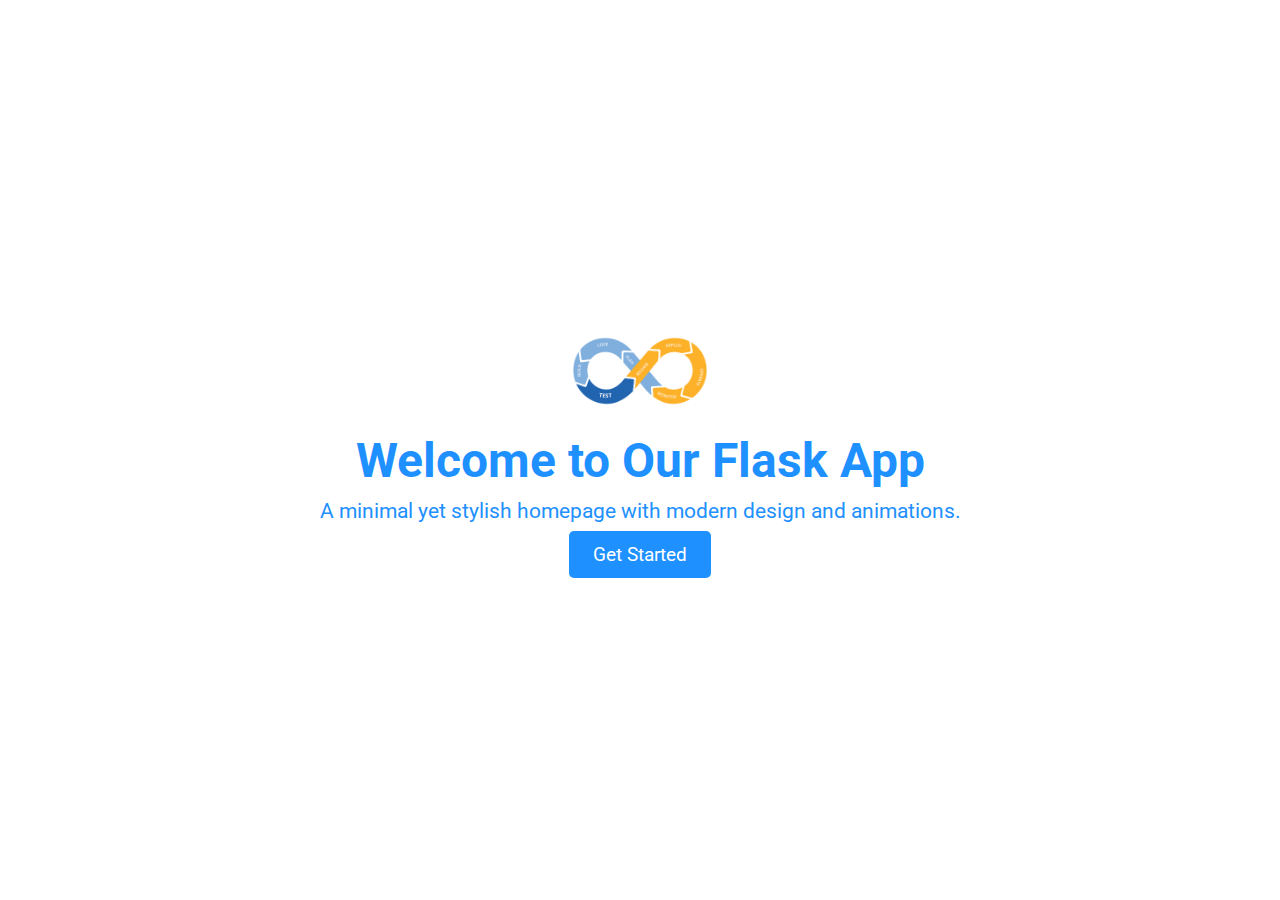
<file: SimpleFlaskAPI/templates/index.html>
<!DOCTYPE html>
<html lang="en">
<head>
    <meta charset="UTF-8">
    <meta name="viewport" content="width=device-width, initial-scale=1.0">
    <title>Beautiful Flask Homepage</title>
    <link href="https://fonts.googleapis.com/css2?family=Roboto:wght@300;400;700&display=swap" rel="stylesheet">
    <style>
        * {
            box-sizing: border-box;
            margin: 0;
            padding: 0;
        }
        body {
            font-family: 'Roboto', sans-serif;
            background-color: #ffffff; /* White background */
            color: #1E90FF; /* Blue text */
            height: 100vh;
            display: flex;
            justify-content: center;
            align-items: center;
        }
        .container {
            text-align: center;
            animation: fadeIn 2s ease-in-out;
        }
        h1 {
            font-size: 3em;
            margin-bottom: 10px;
            color: #1E90FF; /* Blue heading */
        }
        p {
            font-size: 1.3em;
            margin-bottom: 20px;
            color: #1E90FF; /* Blue paragraph */
        }
        img {
            width: 150px;
            height: auto;
            margin-bottom: 20px;
            animation: scaleAnimation 2s infinite alternate ease-in-out; /* Updated animation */
        }
        .btn {
            padding: 12px 24px;
            background-color: #1E90FF; /* Blue button */
            color: #fff;
            text-decoration: none;
            font-size: 1.2em;
            border-radius: 5px;
            transition: transform 0.3s, background-color 0.3s;
        }
        .btn:hover {
            background-color: #000; /* Black on hover */
            color: #fff;
            transform: scale(1.1);
        }

        /* Animations */
        @keyframes fadeIn {
            from { opacity: 0; }
            to { opacity: 1; }
        }
        @keyframes scaleAnimation {
            from { transform: scale(1); }
            to { transform: scale(1.1); }
        }
    </style>
</head>
<body>
<div class="container">
    <!-- dev-ops -->
    <img src="../static/images/dev-ops.png" alt="dev-ops Logo"> <!-- Corrected image path -->
    <!-- Main Heading -->
    <h1>Welcome to Our Flask App</h1>

    <!-- Subtitle -->
    <p>A minimal yet stylish homepage with modern design and animations.</p>

    <!-- Call-to-action Button -->
    <a class="btn" href="#">Get Started</a>
</div>
</body>
</html>
</file>
